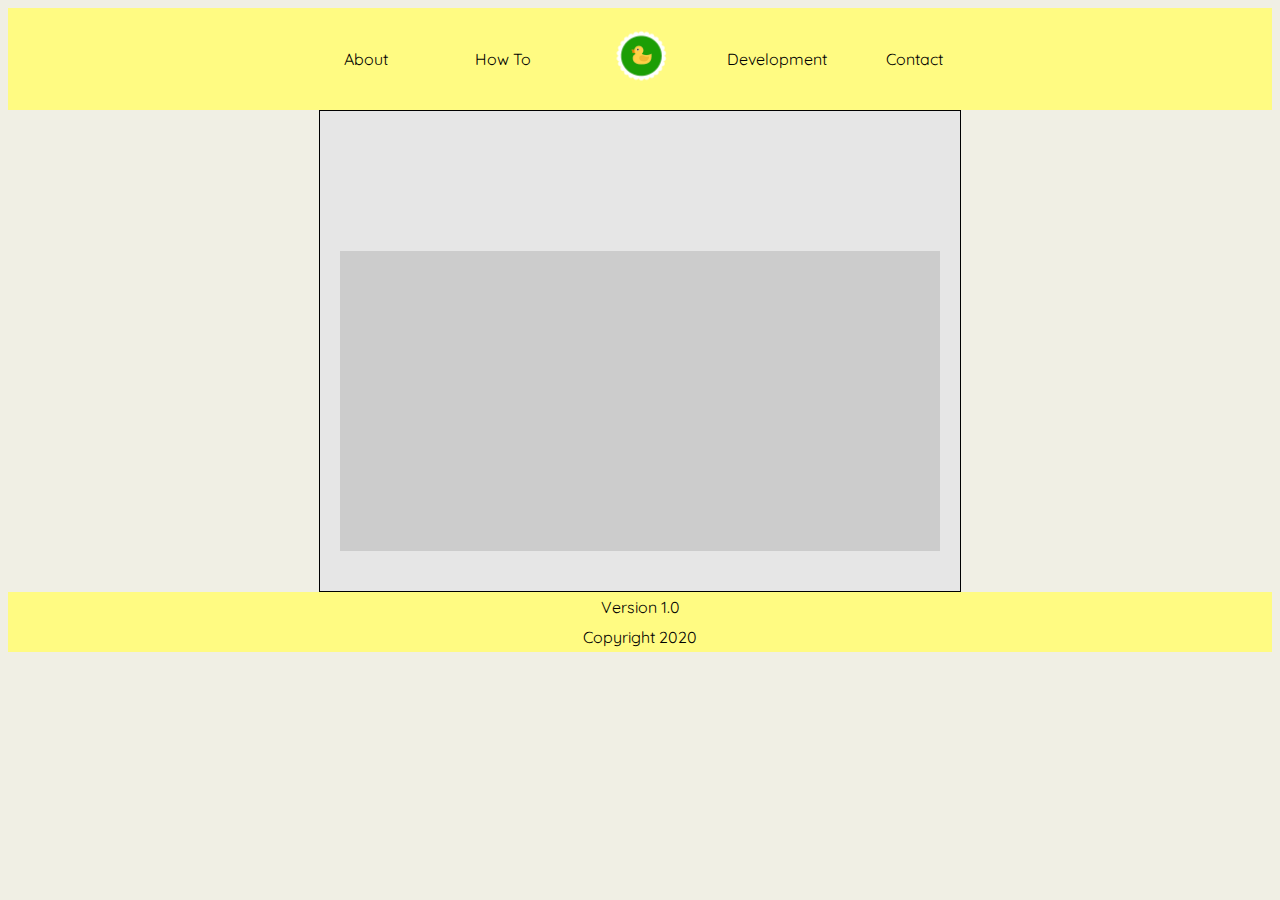
<file: GameEngine/public/index.html>
<!DOCTYPE html>
<html>
    <head>
        <title>Lucky Duck Game</title>
        <link href="duck1.css" rel="stylesheet">
        <link href="https://fonts.googleapis.com/css?family=Quicksand&display=swap" rel="stylesheet">
        <link href="https://fonts.googleapis.com/css?family=Sarabun&display=swap" rel="stylesheet">

        <!-- external library -->
        <script type="text/javascript" src="src/lib/gl-matrix.js"></script>

        <!-- Engine code -->
        <!-- Core of Engine --> 
        <script type="text/javascript" src="src/Engine/Core/Engine_Core.js"></script>
        <script type="text/javascript" src="src/Engine/Core/Engine_VertexBuffer.js"></script>
        <script type="text/javascript" src="src/Engine/Core/Engine_GameLoop.js"></script>
        <script type="text/javascript" src="src/Engine/Core/Engine_Input.js"></script>
        <!-- Resource support -->
        <script type="text/javascript" src="src/Engine/Core/Resources/Engine_ResourceMap.js"></script>
        <script type="text/javascript" src="src/Engine/Core/Resources/Engine_TextFileLoader.js"></script>
        <script type="text/javascript" src="src/Engine/Core/Resources/Engine_DefaultResources.js"></script>
        <script type="text/javascript" src="src/Engine/Core/Resources/Engine_AudioClips.js"></script>
        <script type="text/javascript" src="src/Engine/Core/Resources/Engine_Textures.js"></script>
        <script type="text/javascript" src="src/Engine/Core/Resources/Engine_Fonts.js"></script>
        <script type="text/javascript" src="src/Engine/Transform.js"></script>
        <script type="text/javascript" src="src/Engine/Camera.js"></script>
        <script type="text/javascript" src="src/Engine/Scene.js"></script>
        <!-- Renderables -->
        <script type="text/javascript" src="src/Engine/Renderables/Renderable.js"></script>
        <script type="text/javascript" src="src/Engine/Renderables/TextureRenderable.js"></script>
        <script type="text/javascript" src="src/Engine/Renderables/SpriteRenderable.js"></script>
        <script type="text/javascript" src="src/Engine/Renderables/SpriteAnimateRenderable.js"></script>
        <script type="text/javascript" src="src/Engine/Renderables/FontRenderable.js"></script>
        <!-- Shaders -->
        <script type="text/javascript" src="src/Engine/Shaders/SimpleShader.js"></script>
        <script type="text/javascript" src="src/Engine/Shaders/TextureShader.js"></script>
        <script type="text/javascript" src="src/Engine/Shaders/SpriteShader.js"></script>

        <!-- Client game code -->
        <script type="text/javascript" src="src/MyGame/MyGame.js"></script>
        <script type="text/javascript" src="src/MyGame/GameOver.js"></script> 
    </head>


    <body onload="
        var myGame = new MyGame();
        gEngine.Core.initializeEngineCore('GLCanvas', myGame);
     ">
        <section id="nav" class="wrapper">
            
            <div class="box far_left"><a href="duck_about.html">About</a></div>
            <div class="box left"><a href="duck_howto.html">How To</a></div>
            <div class= "box center"><a href="luckyduck.html"><img src="ducklogo2.png" width="100%" height = "100%"></a></div>
            <div class="box right"><a href="duck_dev.html">Development</a></div>
            <div class="box far_right"><a href="duck_contact.html">Contact</a></div>
            
        </section>

        <div class="game center">
            <canvas id="GLCanvas" width="640" height="480" style="border:1px solid #000000;"></canvas>
        </div>

        <footer>
            <div class="box left">Version 1.0</div>
            <div class="box right">Copyright 2020</div>
        </footer>
    </body>
</html>
</file>
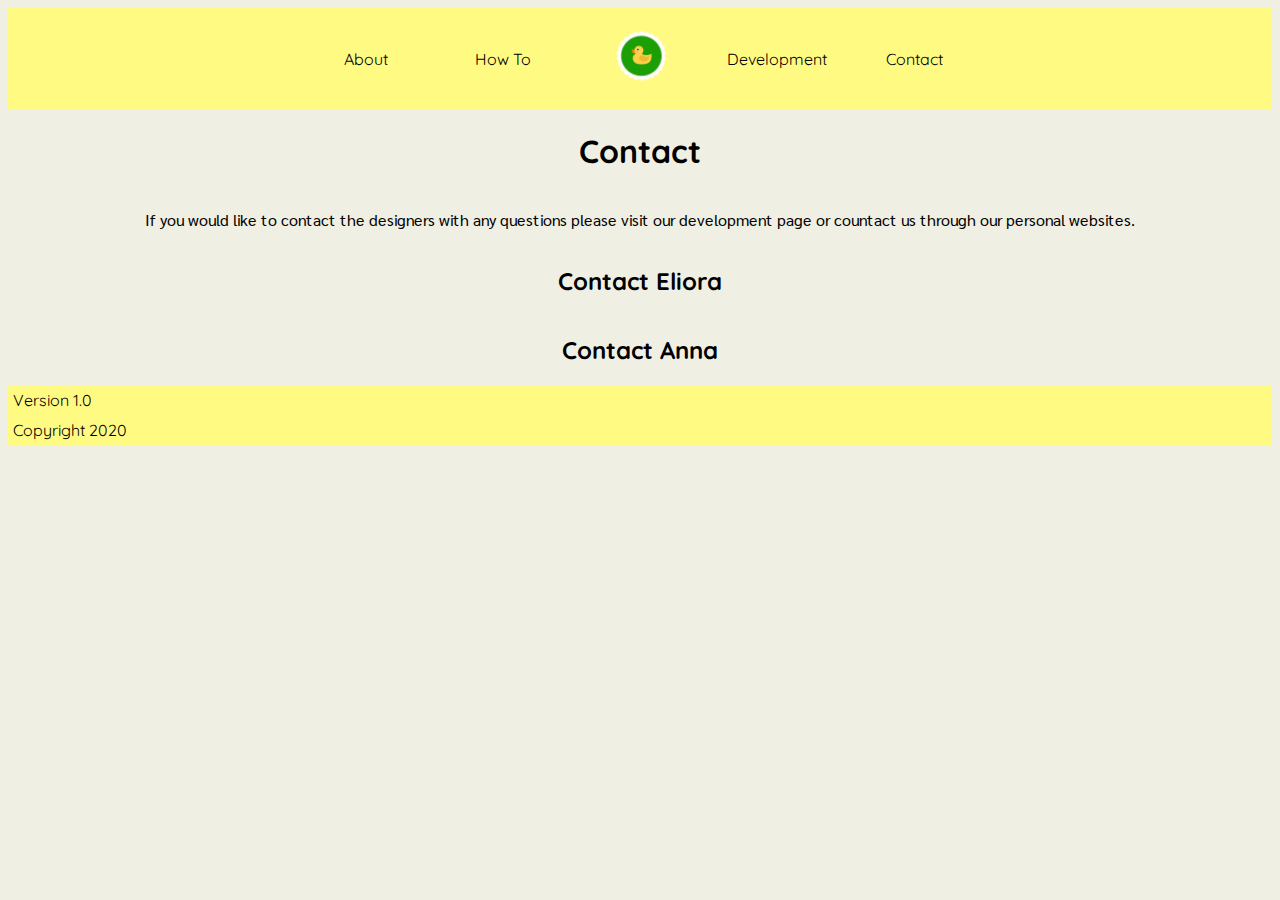
<file: GameEngine/public/duck_contact.html>
<!DOCTYPE html>
<html>
    <head>
        <title>Lucky Duck Game</title>
        <link href="duck1.css" rel="stylesheet">
        <link href="https://fonts.googleapis.com/css?family=Quicksand&display=swap" rel="stylesheet">
        <link href="https://fonts.googleapis.com/css?family=Sarabun&display=swap" rel="stylesheet">
    </head>
    <body>
        <section id="nav" class="wrapper">
            
            <div class="box far_left"><a href="duck_about.html">About</a></div>
            <div class="box left"><a href="duck_howto.html">How To</a></div>
            <div class= "box center"><a href="index.html"><img src="ducklogo2.png" width="100%" height = "100%"></a></div>
            <div class="box right"><a href="duck_dev.html">Development</a></div>
            <div class="box far_right"><a href="duck_contact.html">Contact</a></div>
            
        </section>
        <div class="content center">
            <h1>Contact</h1>
        </div>
        <div class="content center">
            <p>If you would like to contact the designers with any questions please visit our <a href= "duck_dev.html">development page</a> or countact us through our personal websites.</p>
        </div>
        <div class="content center">
            <h2><a href="http://horstwebdev.com/">Contact Eliora</a></h2>
        </div>
        <div class="content center">
            <h2><a href="https://twitter.com/noorkaDH">Contact Anna</a></h2>
        </div>

        <footer> 
            <div class="box bottom_center">Version 1.0</div>
            <div class="box bottom_center">Copyright 2020</div>
        </footer>
    </body>
</html>
</file>
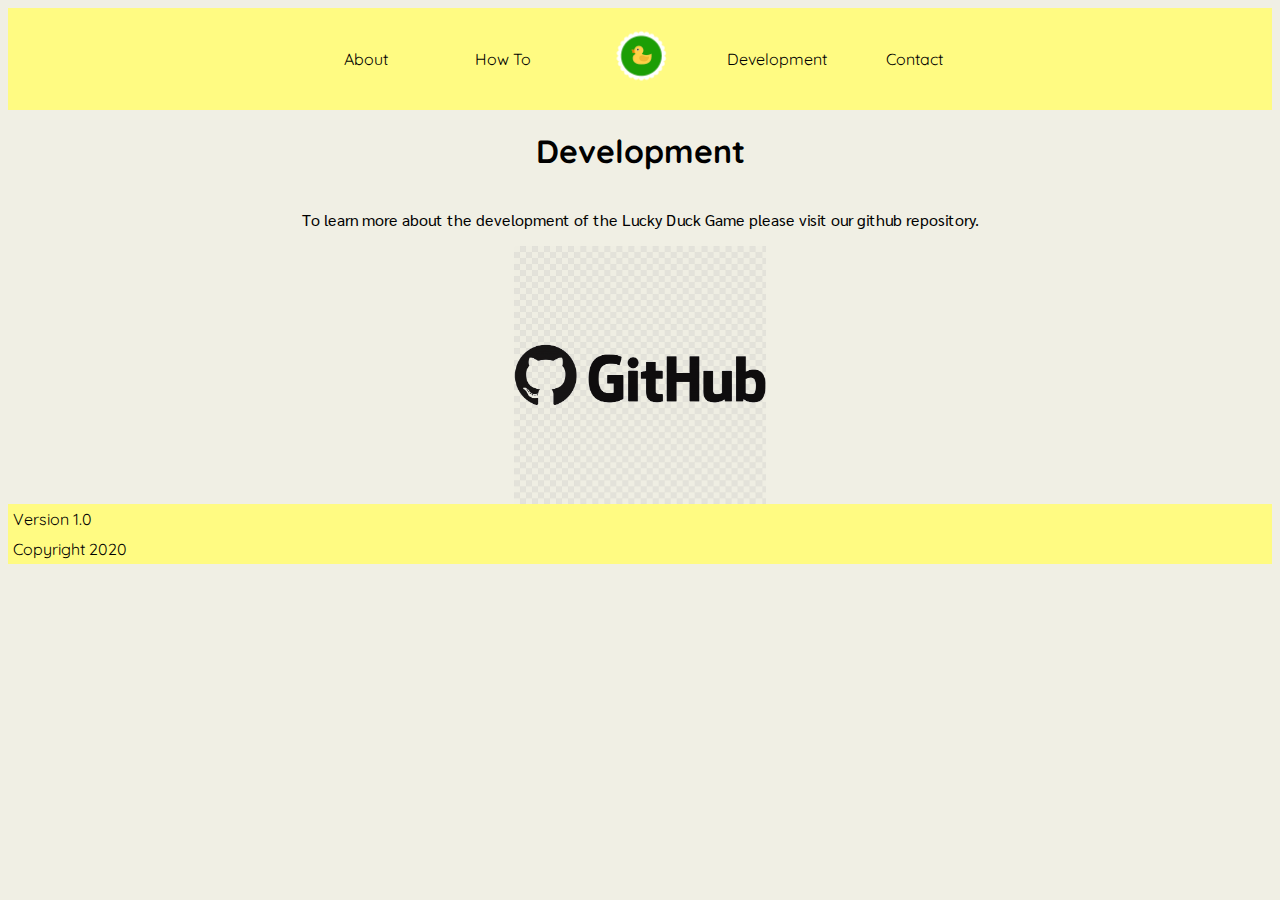
<file: GameEngine/public/duck_dev.html>
<!DOCTYPE html>
<html>
    <head>
        <title>Lucky Duck Game</title>
        <link href="duck1.css" rel="stylesheet">
        <link href="https://fonts.googleapis.com/css?family=Quicksand&display=swap" rel="stylesheet">
        <link href="https://fonts.googleapis.com/css?family=Sarabun&display=swap" rel="stylesheet">
    </head>
    <body>
        <section id="nav" class="wrapper">
            
            <div class="box far_left"><a href="duck_about.html">About</a></div>
            <div class="box left"><a href="duck_howto.html">How To</a></div>
            <div class= "box center"><a href="index.html"><img src="ducklogo2.png" width="100%" height = "100%"></a></div>
            <div class="box right"><a href="duck_dev.html">Development</a></div>
            <div class="box far_right"><a href="duck_contact.html">Contact</a></div>
            
        </section>
        <div class="content center">
            <h1>Development</h1>
        </div>
        <div class="content center">
            <p>To learn more about the development of the Lucky Duck Game please visit our <a href="https://github.com/Eliora-Horst/CS424Project">github repository.</a></p>
        </div>
        <div class="content center">
            <img src="githublogo.png" width ="20%" height ="10%">
        </div>
        <footer> 
            <div class="box bottom_center">Version 1.0</div>
            <div class="box bottom_center">Copyright 2020</div>
        </footer>
    </body>
</html>
</file>
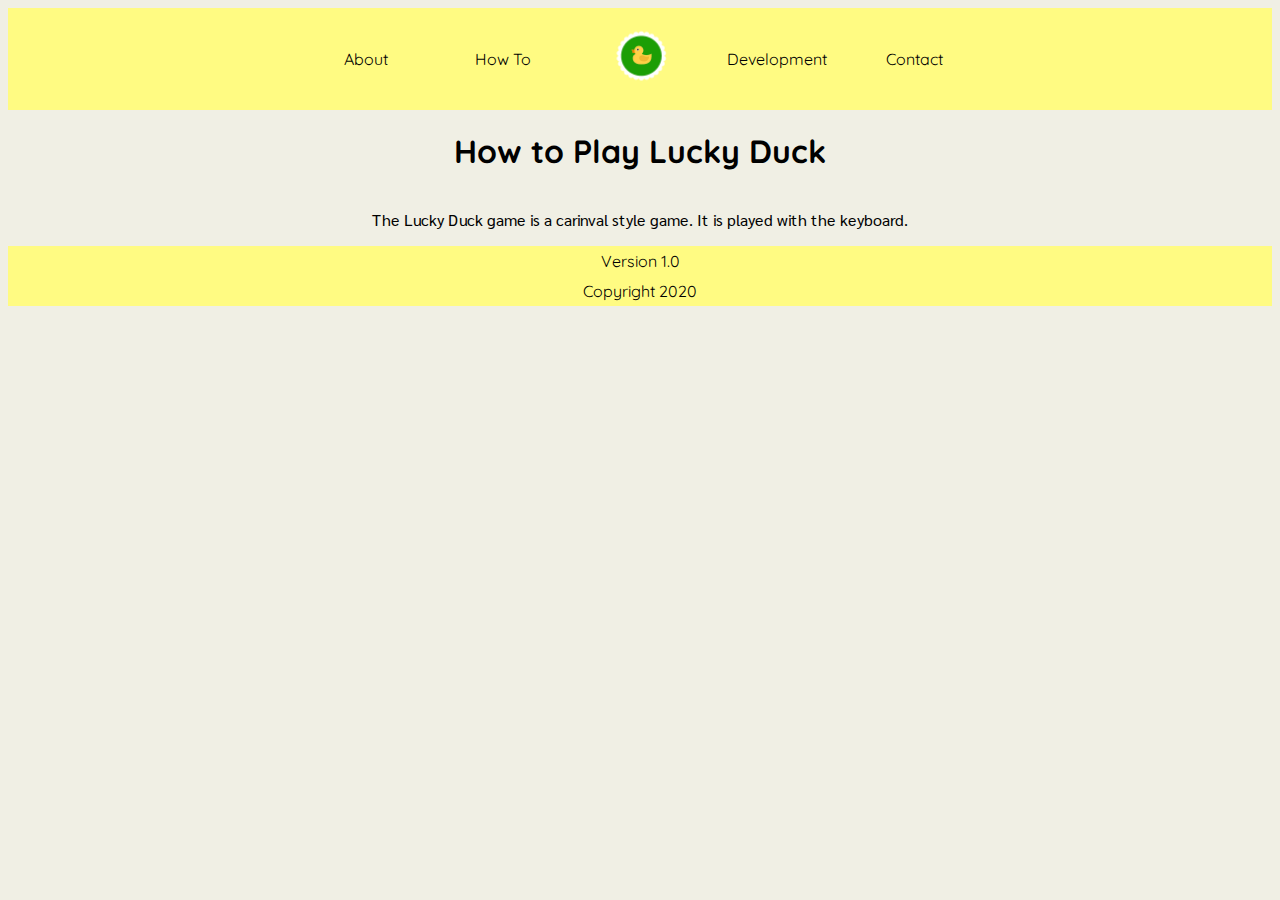
<file: GameEngine/public/duck_howto.html>
<!DOCTYPE html>
<html>
    <head>
        <title>Lucky Duck Game</title>
        <link href="duck1.css" rel="stylesheet">
        <link href="https://fonts.googleapis.com/css?family=Quicksand&display=swap" rel="stylesheet">
        <link href="https://fonts.googleapis.com/css?family=Sarabun&display=swap" rel="stylesheet">
    </head>
    <body>
        <section id="nav" class="wrapper">
            
            <div class="box far_left"><a href="duck_about.html">About</a></div>
            <div class="box left"><a href="duck_howto.html">How To</a></div>
            <div class= "box center"><a href="luckyduck.html"><img src="ducklogo2.png" width="100%" height = "100%"></a></div>
            <div class="box right"><a href="duck_dev.html">Development</a></div>
            <div class="box far_right"><a href="duck_contact.html">Contact</a></div>
            
        </section>
        <div class="content center">
            <h1>How to Play Lucky Duck</h1>
        </div>
        <div class="content center">
            <p>The Lucky Duck game is a carinval style game. It is played with the keyboard.</p>
        </div>
        <footer>
            <div class="box left">Version 1.0</div>
            <div class="box right">Copyright 2020</div>
        </footer>
    </body>
</html>
</file>
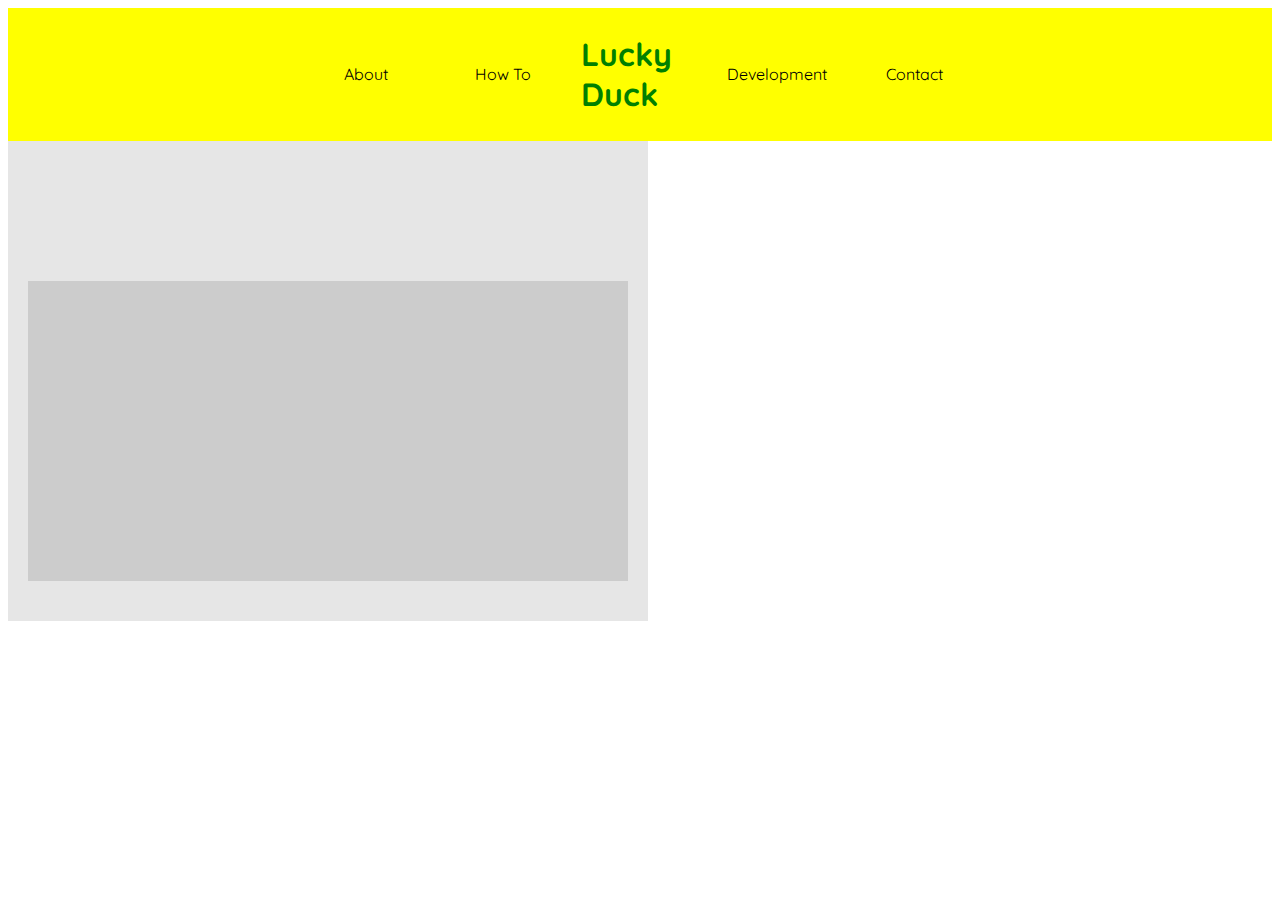
<file: GameEngine/public/index2.html>
<!DOCTYPE html>
<html>
    <head>
        <title>Lucky Ducks</title>
        <!-- external library -->
        <script type="text/javascript" src="src/lib/gl-matrix.js"></script>

        <!-- Engine code -->
        <!-- Core of Engine --> 
        <script type="text/javascript" src="src/Engine/Core/Engine_Core.js"></script>
        <script type="text/javascript" src="src/Engine/Core/Engine_VertexBuffer.js"></script>
        <script type="text/javascript" src="src/Engine/Core/Engine_GameLoop.js"></script>
        <script type="text/javascript" src="src/Engine/Core/Engine_Input.js"></script>
        <!-- Resource support -->
        <script type="text/javascript" src="src/Engine/Core/Resources/Engine_ResourceMap.js"></script>
        <script type="text/javascript" src="src/Engine/Core/Resources/Engine_TextFileLoader.js"></script>
        <script type="text/javascript" src="src/Engine/Core/Resources/Engine_DefaultResources.js"></script>
        <script type="text/javascript" src="src/Engine/Core/Resources/Engine_AudioClips.js"></script>
        <script type="text/javascript" src="src/Engine/Core/Resources/Engine_Textures.js"></script>
        <script type="text/javascript" src="src/Engine/Core/Resources/Engine_Fonts.js"></script>
        <script type="text/javascript" src="src/Engine/Transform.js"></script>
        <script type="text/javascript" src="src/Engine/Camera.js"></script>
        <script type="text/javascript" src="src/Engine/Scene.js"></script>
        <!-- Renderables -->
        <script type="text/javascript" src="src/Engine/Renderables/Renderable.js"></script>
        <script type="text/javascript" src="src/Engine/Renderables/TextureRenderable.js"></script>
        <script type="text/javascript" src="src/Engine/Renderables/SpriteRenderable.js"></script>
        <script type="text/javascript" src="src/Engine/Renderables/SpriteAnimateRenderable.js"></script>
        <script type="text/javascript" src="src/Engine/Renderables/FontRenderable.js"></script>
        <!-- Shaders -->
        <script type="text/javascript" src="src/Engine/Shaders/SimpleShader.js"></script>
        <script type="text/javascript" src="src/Engine/Shaders/TextureShader.js"></script>
        <script type="text/javascript" src="src/Engine/Shaders/SpriteShader.js"></script>

        <!-- Client game code -->
        <script type="text/javascript" src="src/MyGame/MyGame.js"></script>
        <script type="text/javascript" src="src/MyGame/GameOver.js"></script> 

        <link href="style.css" rel="stylesheet">
        <link href="https://fonts.googleapis.com/css?family=Quicksand&display=swap" rel="stylesheet">

    </head>

    <body onload="
        var myGame = new MyGame();
        gEngine.Core.initializeEngineCore('GLCanvas', myGame);
    ">

        <section id="nav" class="wrapper">
                <div class="box far_left">About</div>
                <div class="box left">How To</div>
                <div class= "box center"><h1>Lucky Duck</h1></div>
                <div class="box right">Development</div>
                <div class="box far_right">Contact</div>
        </section>
        <div class="game-center">
            <canvas id="GLCanvas" width="640" height="480">Your browser does not support the HTML5 canvas.</canvas>     
        </div>
    </body>
</html>
</file>
<file: GameEngine/public/duck1.css>
body{
    font-family: 'Quicksand', sans-serif;
    background-color:#f0efe4;
}
footer{
    background-color: #fffb82;
}
a:link {
    text-decoration: none;
    color: black;
}
a:visited{
    text-decoration: none;
    color: black;
}
a:hover{
    text-decoration: none;
    color:#1c9e05;
}
a:active{
    text-decoration: none;
    color:#1c9e05;
}
p{
    font-family: 'Sarabun', sans-serif;
}
.game{
    align-self: center;
}
#nav{
    background-color:#fffb82;
}
.box {
    padding: 5px;
    
  }
.wrapper {
    display:grid;
    grid-template-columns: repeat(9, 1fr);
    grid-gap: 10px;
    grid-auto-rows: minmax(50px, auto);
    padding-left: 20px;
    padding-right: 20px;
    
  }
.far_left {
    grid-column: 3;
    grid-row: 1;
    display: flex;
    justify-content: center;
    align-items: center;
}
.left {
    grid-column: 4;
    grid-row: 1;
    display: flex;
    justify-content: center;
    align-items: center;
}
.center {
    grid-column: 5;
    grid-row: 1;
    display: flex;
    justify-content: center;
    align-items: center;
}   
.right {
    grid-column: 6;
    grid-row: 1;
    display: flex;
    justify-content: center;
    align-items: center;
  }
.far_right {
    grid-column: 7;
    grid-row: 1;
    display: flex;
    justify-content: center;
    align-items: center;
}
</file>
<file: GameEngine/public/style.css>
body{
    font-family: 'Quicksand', sans-serif;;
}
h1{
    color: green;
}
.game{
    align-self: center;
}
#nav{
    background-color: yellow;
}
.box {
    padding: 5px;
    
  }
.wrapper {
    display:grid;
    grid-template-columns: repeat(9, 1fr);
    grid-gap: 10px;
    grid-auto-rows: minmax(50px, auto);
    padding-left: 20px;
    padding-right: 20px;
    
  }
.far_left {
    grid-column: 3;
    grid-row: 1;
    display: flex;
    justify-content: center;
    align-items: center;
}
.left {
    grid-column: 4;
    grid-row: 1;
    display: flex;
    justify-content: center;
    align-items: center;
}
.center {
    grid-column: 5;
    grid-row: 1;
    display: flex;
    justify-content: center;
    align-items: center;
}   
.right {
    grid-column: 6;
    grid-row: 1;
    display: flex;
    justify-content: center;
    align-items: center;
  }
.far_right {
    grid-column: 7;
    grid-row: 1;
    display: flex;
    justify-content: center;
    align-items: center;
}
</file>
